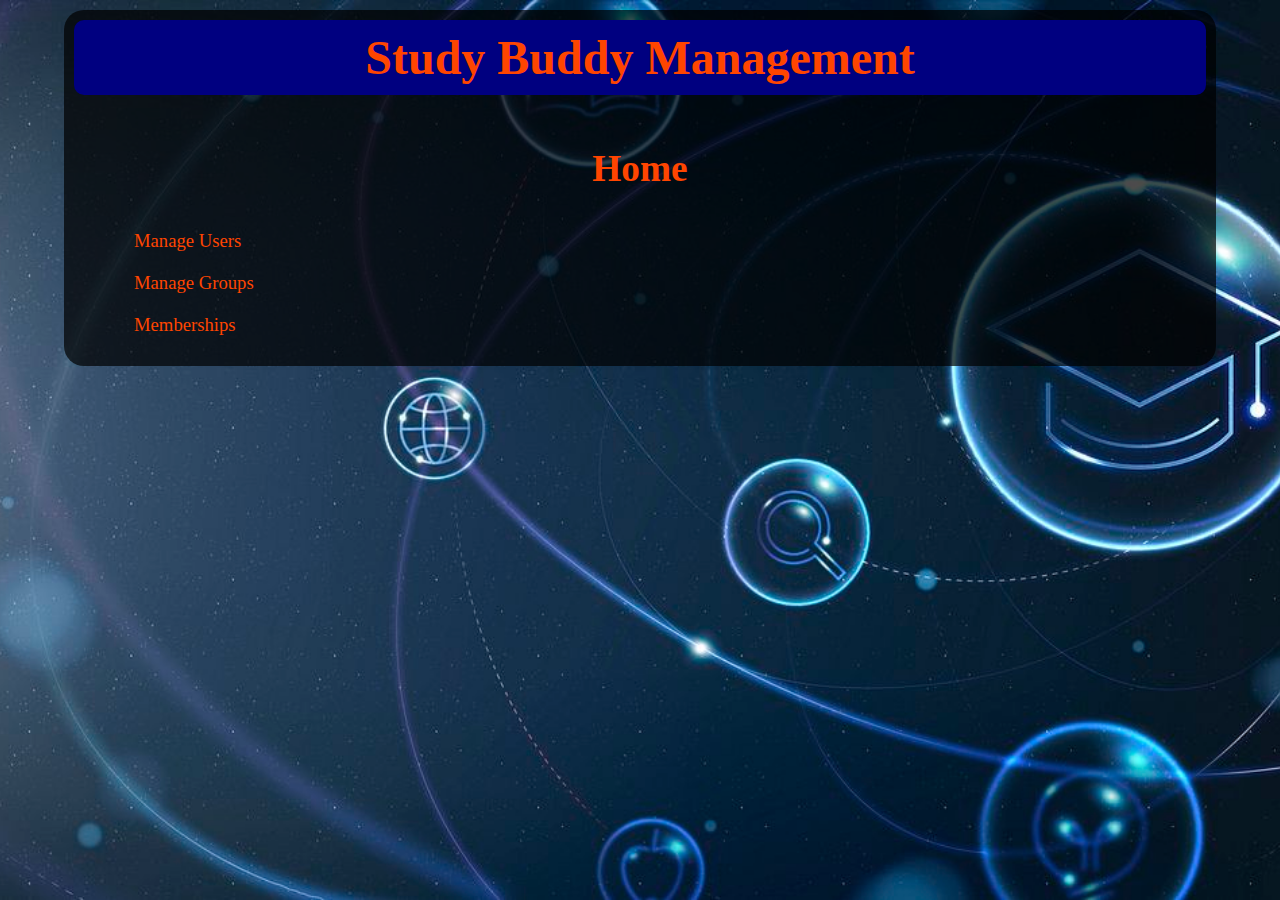
<file: StudyBuddy/index.html>
<!DOCTYPE html>
<html lang="en">

<head>
    <meta charset="UTF-8">
    <meta name="viewport" content="width=device-width, initial-scale=1.0">
    <title>Study Buddy | Home</title>
    <link rel="stylesheet" href="styles.css">
</head>

<body>
    <div class="main_container"> <!-- start main_container div -->

        <div class="header"> <!-- start header div -->
            <h1>Study Buddy Management</h1>
        </div> <!-- end header div -->

        <div class="content_container"> <!-- start content_container div -->
            
            <h2 align="center">Home</h2>

            <div class="navigation">
                <ul>
                    <li class="dropdown">
                        <a href="#">Manage Users</a>
                        <ul>
                            <li><a href="displayUsers.php">Display Users</a></li>
                            <li><a href="addNewUser.html">Add New User</a></li>
                            <li><a href="updateUser.html">Update User</a></li>
                            <li><a href="deleteUser.html">Delete User</a></li>
                        </ul>
                    </li>
                    <li class="dropdown">
                        <a href="#">Manage Groups</a>
                        <ul>
                            <li><a href="displayGroups.php">Display Groups</a></li>
                            <li><a href="createNewGroup.html">Create New Group</a></li>
                            <li><a href="updateGroup.html">Update Group</a></li>
                            <li><a href="deleteGroup.html">Delete Group</a></li>
                        </ul>
                    </li>
                    <li class="dropdown">
                        <a href="#">Memberships</a>
                        <ul>
                            <li><a href="displayGroupMembers.html">Display Group Members</a></li>
                            <li><a href="addGroupMember.html">Add A Memebership</a></li>
                            <li><a href="updateMembership.html">Update A Memebership</a></li>
                            <li><a href="leaveGroup.html">Leave A Group</a></li>
                        </ul>
                    </li>
                </ul>
            </div>

        </div> <!-- start content_container div -->

    </div> <!-- end main_container -->
</body>

</html>
</file>
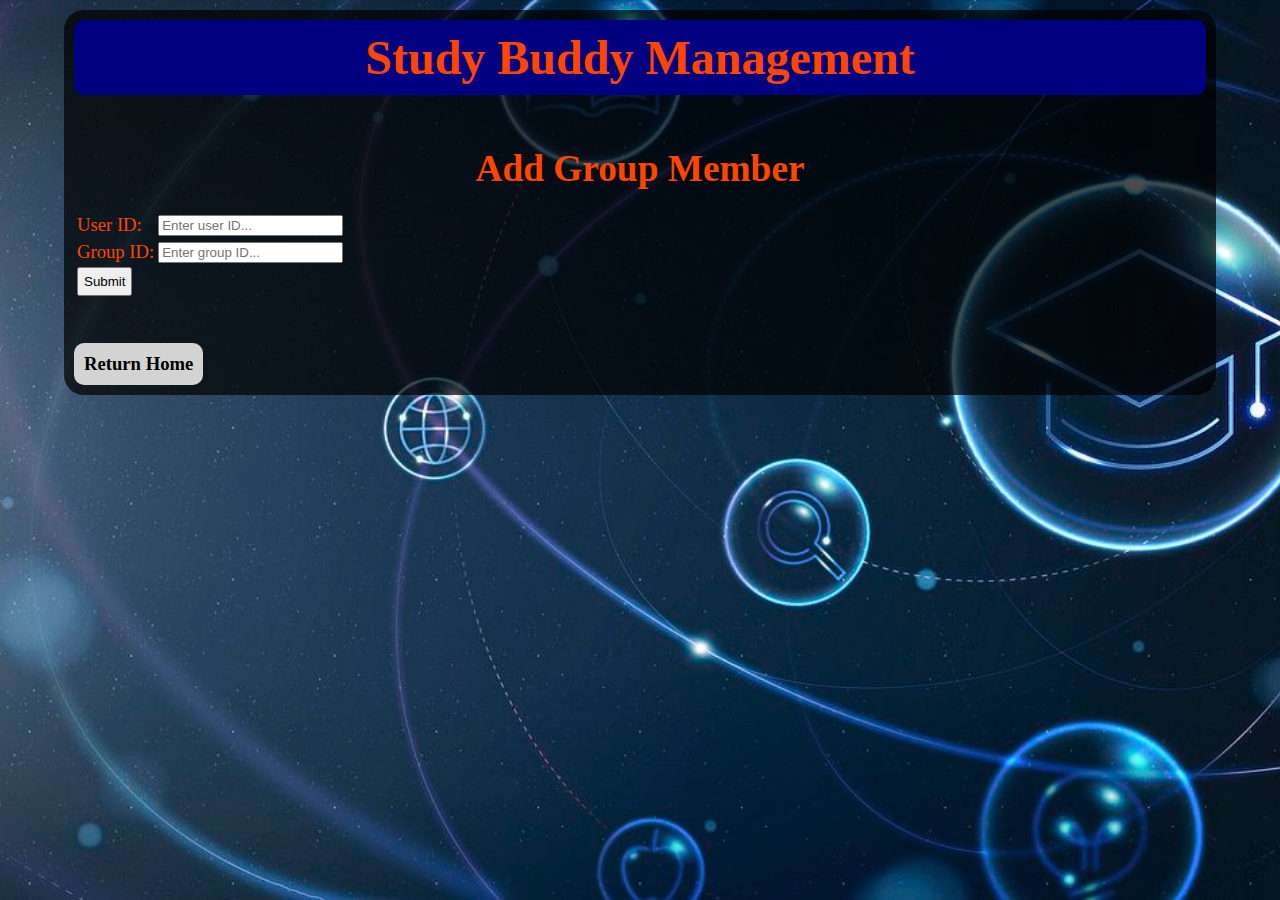
<file: StudyBuddy/addGroupMember.html>
<!DOCTYPE html>
<html lang="en">

<head>
    <meta charset="UTF-8">
    <meta name="viewport" content="width=device-width, initial-scale=1.0">
    <title>Add Group Member | Study Buddy</title>
    <link rel="stylesheet" href="styles.css">
</head>

<body>
    <div class="main_container"> <!-- start main_container div -->

        <div class="header"> <!-- start header div -->
            <h1>Study Buddy Management</h1>
        </div> <!-- end header div -->

        <div class="content_container"> <!-- start content_container div -->

            <h2 align="center">Add Group Member</h2>

            <form action="addGroupMember.php" method="post">
                <table class="dataForm">
                    <tr>
                        <td class="label">User ID: </td>
                        <td><input type="text" name="userID" id="userID" placeholder="Enter user ID..."></td>
                    </tr>

                    <tr>
                        <td class="label">Group ID: </td>
                        <td><input type="text" name="groupID" id="groupID" placeholder="Enter group ID..."></td>
                    </tr>

                    <tr>
                        <td colspan="2">
                            <button type="submit">Submit</button>
                        </td>
                    </tr>
                </table>
            </form>

            <br><br>
            <a class="homeBtn" href="index.html">Return Home</a>

        </div> <!-- start content_container div -->

    </div> <!-- end main_container -->
</body>

</html>
</file>
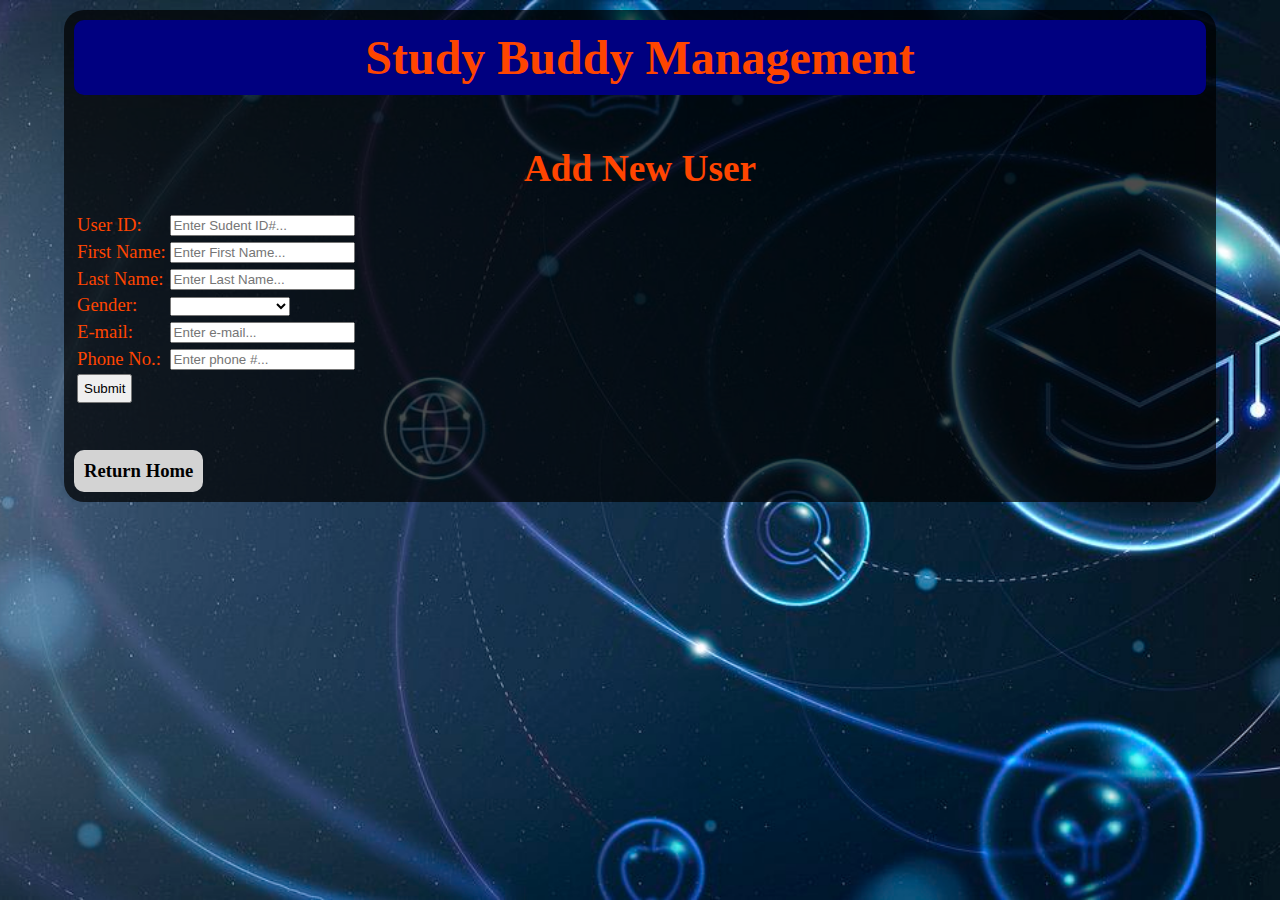
<file: StudyBuddy/addNewUser.html>
<!DOCTYPE html>
<html lang="en">

<head>
    <meta charset="UTF-8">
    <meta name="viewport" content="width=device-width, initial-scale=1.0">
    <title>Add New User | Study Buddy</title>
    <link rel="stylesheet" href="styles.css">
</head>

<body>
    <div class="main_container"> <!-- start main_container div -->

        <div class="header"> <!-- start header div -->
            <h1>Study Buddy Management</h1>
        </div> <!-- end header div -->

        <div class="content_container"> <!-- start content_container div -->

            <h2 align="center">Add New User</h2>

            <form action="addNewUser.php" method="post">
                <table class="dataForm">
                    <tr>
                        <td class="label">User ID: </td>
                        <td><input type="text" name="userID" id="userID" placeholder="Enter Sudent ID#..."></td>
                    </tr>

                    <tr>
                        <td class="label">First Name: </td>
                        <td><input type="text" name="fName" id="fName" placeholder="Enter First Name..."></td>
                    </tr>

                    <tr>
                        <td class="label">Last Name: </td>
                        <td><input type="text" name="lName" id="lName" placeholder="Enter Last Name..."></td>
                    </tr>

                    <tr>
                        <td class="label">Gender: </td>
                        <td>
                            <select name="gender" id="gender" id="gender">
                                <option value="None"></option>
                                <option value="Male">Male</option>
                                <option value="Female">Female</option>
                                <option value="Non binary">Non binary</option>
                                <option value="Prefer not to say">Prefer not to say</option>
                            </select>
                        </td>
                    </tr>

                    <tr>
                        <td class="label">E-mail: </td>
                        <td><input type="text" name="email" id="email" placeholder="Enter e-mail..."></td>
                    </tr>

                    <tr>
                        <td class="label">Phone No.: </td>
                        <td><input type="text" name="phone" id="phone" placeholder="Enter phone #..."></td>
                    </tr>

                    <tr>
                        <td colspan="2">
                            <button type="submit">Submit</button>
                        </td>
                    </tr>
                </table>
            </form>

            <br><br>
            <a class="homeBtn" href="index.html">Return Home</a>

        </div> <!-- start content_container div -->

    </div> <!-- end main_container -->
</body>

</html>
</file>
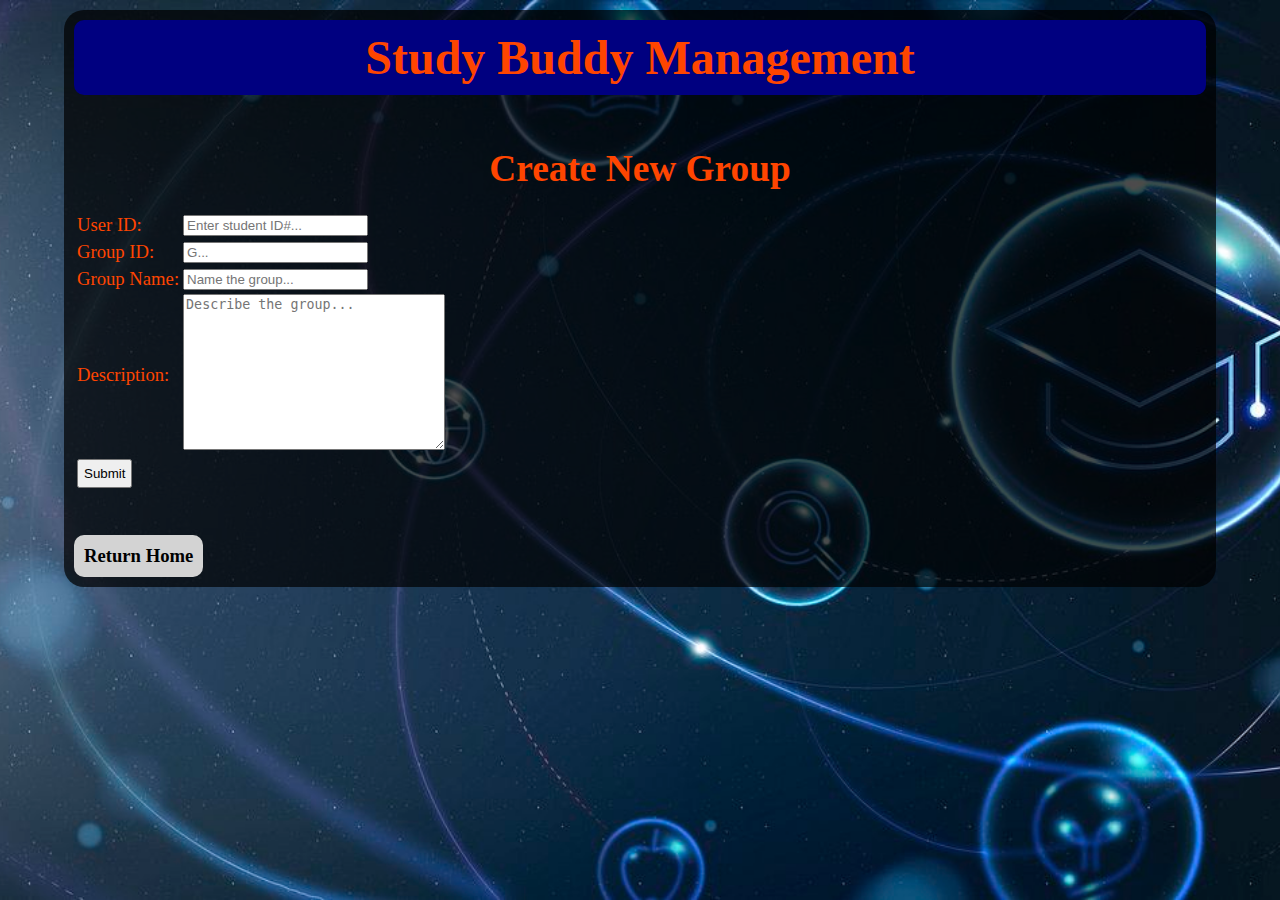
<file: StudyBuddy/createNewGroup.html>
<!DOCTYPE html>
<html lang="en">

<head>
    <meta charset="UTF-8">
    <meta name="viewport" content="width=device-width, initial-scale=1.0">
    <title>Create New Group | Study Buddy</title>
    <link rel="stylesheet" href="styles.css">
</head>

<body>
    <div class="main_container"> <!-- start main_container div -->

        <div class="header"> <!-- start header div -->
            <h1>Study Buddy Management</h1>
        </div> <!-- end header div -->

        <div class="content_container"> <!-- start content_container div -->

            <h2 align="center">Create New Group</h2>

            <form action="createNewGroup.php" method="post">
                <table class="dataForm">
                    <tr>
                        <td class="label">User ID: </td>
                        <td><input type="text" name="userID" id="userID" placeholder="Enter student ID#..."></td>
                    </tr>

                    <tr>
                        <td class="label">Group ID: </td>
                        <td><input type="text" name="groupID" id="groupID" placeholder="G..."></td>
                    </tr>

                    <tr>
                        <td class="label">Group Name: </td>
                        <td><input type="text" name="name" id="name" placeholder="Name the group..."></td>
                    </tr>

                    <tr>
                        <td class="label">Description: </td>
                        <td><textarea name="description" id="description" cols="30" rows="10" placeholder="Describe the group..."></textarea></td>
                    </tr>

                    <tr>
                        <td colspan="2">
                            <button type="submit">Submit</button>
                        </td>
                    </tr>
                </table>
            </form>

            <br><br>
            <a class="homeBtn" href="index.html">Return Home</a>

        </div> <!-- start content_container div -->

    </div> <!-- end main_container -->
</body>

</html>
</file>
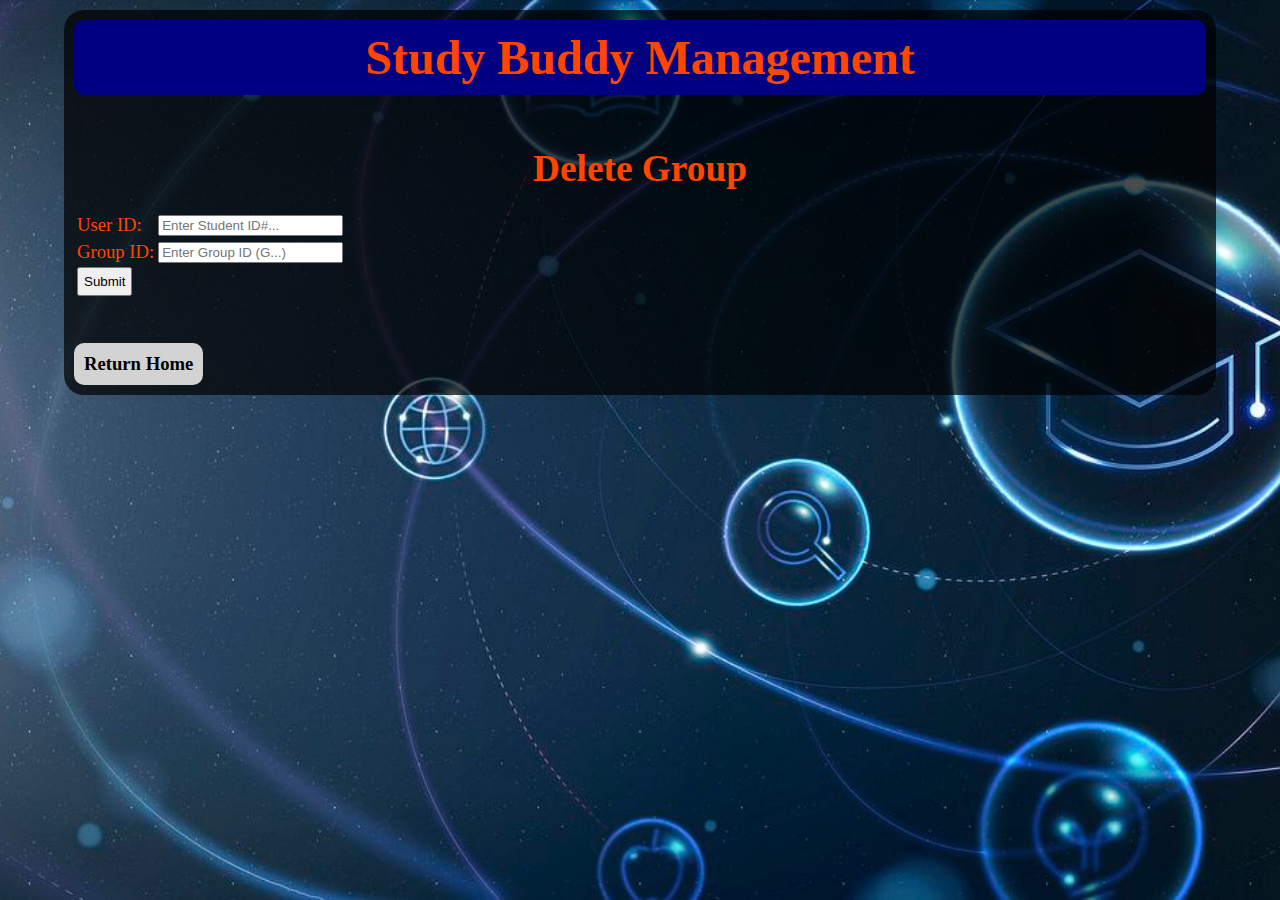
<file: StudyBuddy/deleteGroup.html>
<!DOCTYPE html>
<html lang="en">

<head>
    <meta charset="UTF-8">
    <meta name="viewport" content="width=device-width, initial-scale=1.0">
    <title>Delete Group | Study Buddy</title>
    <link rel="stylesheet" href="styles.css">
</head>

<body>
    <div class="main_container"> <!-- start main_container div -->

        <div class="header"> <!-- start header div -->
            <h1>Study Buddy Management</h1>
        </div> <!-- end header div -->

        <div class="content_container"> <!-- start content_container div -->


            <h2 align="center">Delete Group</h2>

            <form action="deleteGroup.php" method="post">
                <table class="dataForm">
                    <tr>
                        <td class="label">User ID: </td>
                        <td><input type="text" name="userID" id="userID" placeholder="Enter Student ID#..."></td>
                    </tr>

                    <tr>
                        <td class="label">Group ID: </td>
                        <td><input type="text" name="groupID" id="groupID" placeholder="Enter Group ID (G...)"></td>
                    </tr>

                    <tr>
                        <td colspan="2">
                            <button type="submit">Submit</button>
                        </td>
                    </tr>
                </table>
            </form>

            <br><br>
            <a class="homeBtn" href="index.html">Return Home</a>

        </div> <!-- start content_container div -->

    </div> <!-- end main_container -->
</body>

</html>
</file>
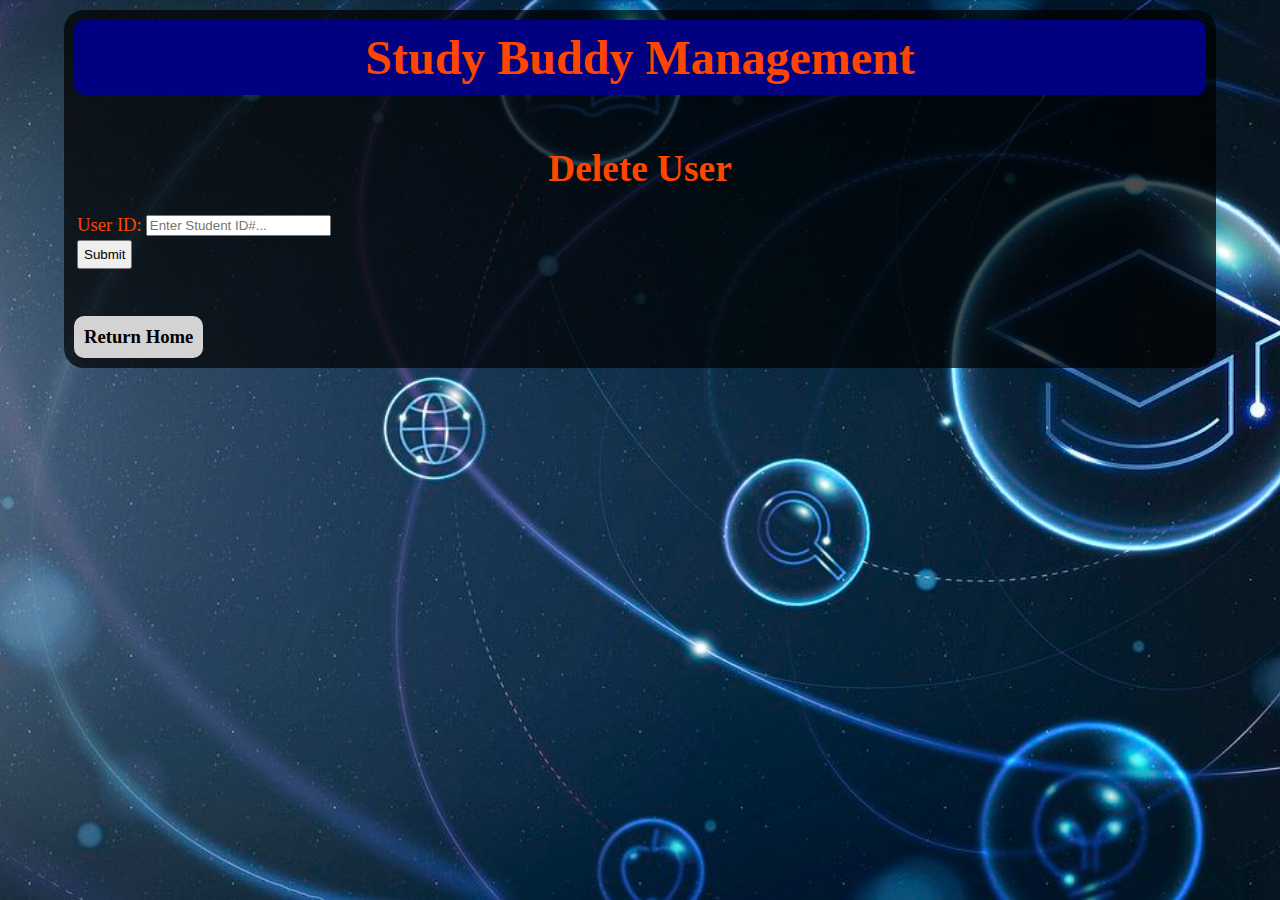
<file: StudyBuddy/deleteUser.html>
<!DOCTYPE html>
<html lang="en">

<head>
    <meta charset="UTF-8">
    <meta name="viewport" content="width=device-width, initial-scale=1.0">
    <title>Delete User | Study Buddy</title>
    <link rel="stylesheet" href="styles.css">
</head>

<body>
    <div class="main_container"> <!-- start main_container div -->

        <div class="header"> <!-- start header div -->
            <h1>Study Buddy Management</h1>
        </div> <!-- end header div -->

        <div class="content_container"> <!-- start content_container div -->


            <h2 align="center">Delete User</h2>

            <form action="deleteUser.php" method="post">
                <table class="dataForm">
                    <tr>
                        <td class="label">User ID: </td>
                        <td><input type="text" name="userID" id="userID" placeholder="Enter Student ID#..."></td>
                    </tr>

                    <tr>
                        <td colspan="2">
                            <button type="submit">Submit</button>
                        </td>
                    </tr>
                </table>
            </form>

            <br><br>
            <a class="homeBtn" href="index.html">Return Home</a>

        </div> <!-- start content_container div -->

    </div> <!-- end main_container -->
</body>

</html>
</file>
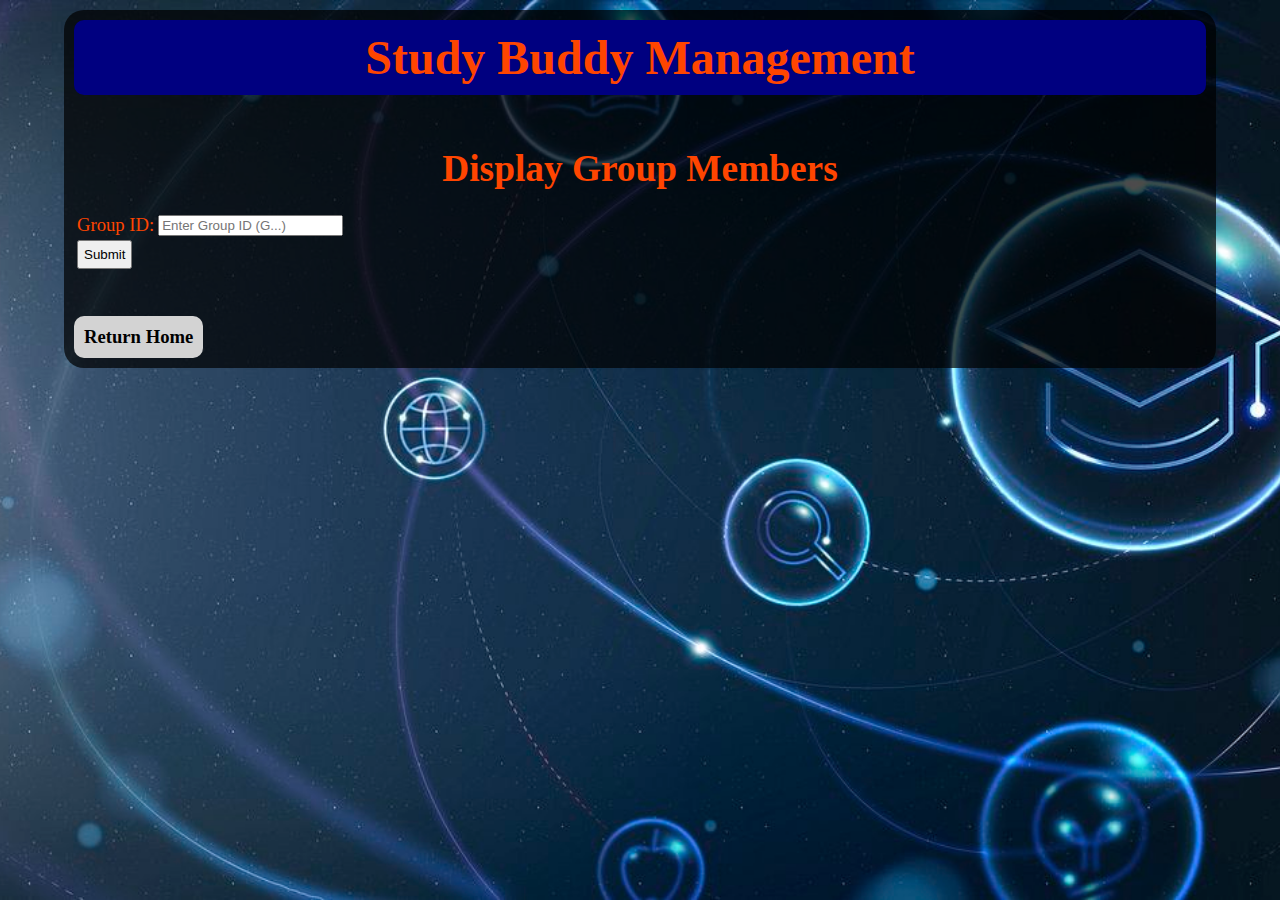
<file: StudyBuddy/displayGroupMembers.html>
<!DOCTYPE html>
<html lang="en">

<head>
    <meta charset="UTF-8">
    <meta name="viewport" content="width=device-width, initial-scale=1.0">
    <title>Display Group Members | Study Buddy</title>
    <link rel="stylesheet" href="styles.css">
</head>

<body>
    <div class="main_container"> <!-- start main_container div -->

        <div class="header"> <!-- start header div -->
            <h1>Study Buddy Management</h1>
        </div> <!-- end header div -->

        <div class="content_container"> <!-- start content_container div -->


            <h2 align="center">Display Group Members</h2>

            <form action="displayGroupMembers.php" method="post">
                <table class="dataForm">
                    <tr>
                        <td class="label">Group ID: </td>
                        <td><input type="text" name="groupID" id="groupID" placeholder="Enter Group ID (G...)"></td>
                    </tr>

                    <tr>
                        <td colspan="2">
                            <button type="submit">Submit</button>
                        </td>
                    </tr>
                </table>
            </form>

            <br><br>
            <a class="homeBtn" href="index.html">Return Home</a>

        </div> <!-- start content_container div -->

    </div> <!-- end main_container -->
</body>

</html>
</file>
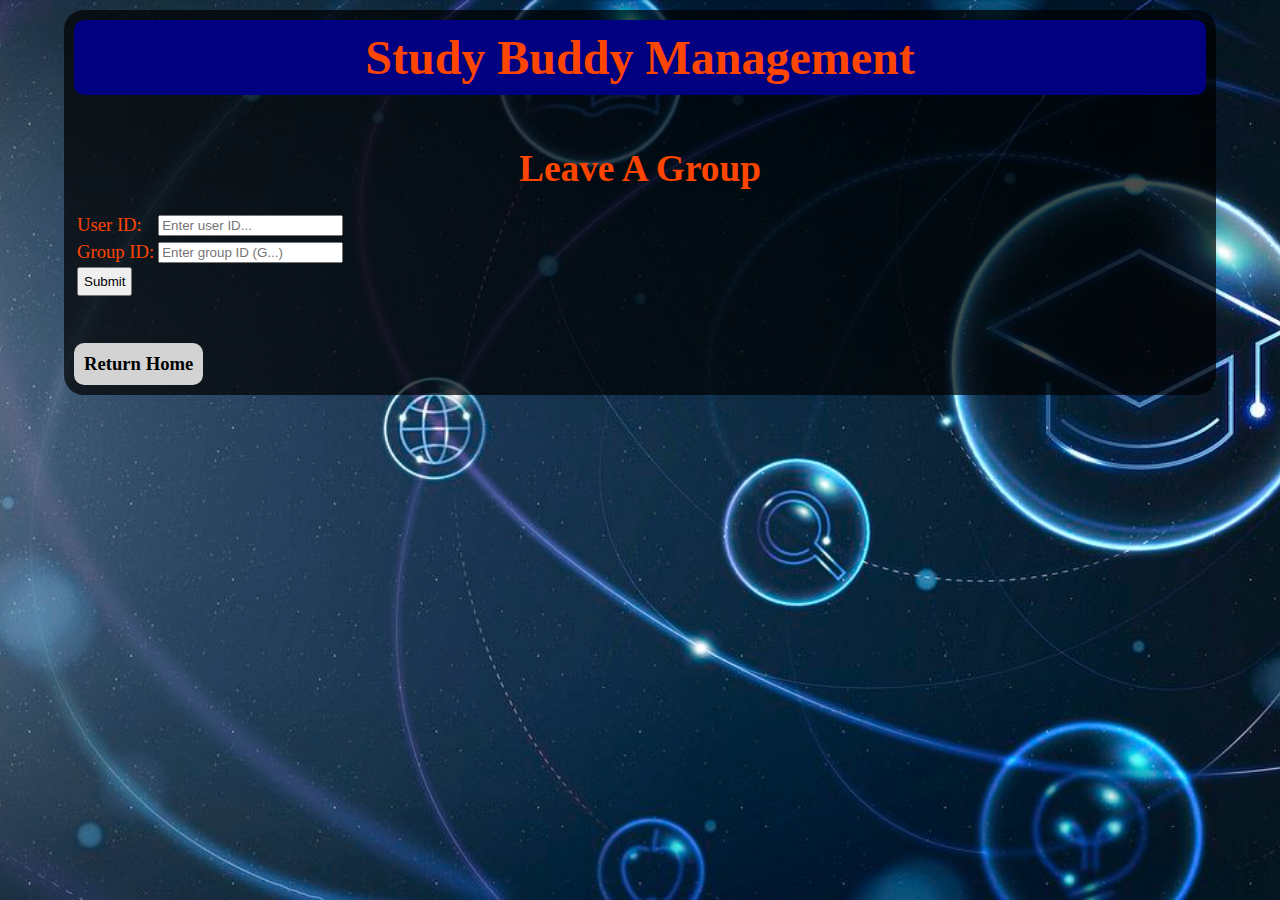
<file: StudyBuddy/leaveGroup.html>
<!DOCTYPE html>
<html lang="en">

<head>
    <meta charset="UTF-8">
    <meta name="viewport" content="width=device-width, initial-scale=1.0">
    <title>Leave A Group | Study Buddy</title>
    <link rel="stylesheet" href="styles.css">
</head>

<body>
    <div class="main_container"> <!-- start main_container div -->

        <div class="header"> <!-- start header div -->
            <h1>Study Buddy Management</h1>
        </div> <!-- end header div -->

        <div class="content_container"> <!-- start content_container div -->


            <h2 align="center">Leave A Group</h2>

            <form action="leaveGroup.php" method="post">
                <table class="dataForm">
                    <tr>
                        <td class="label">User ID: </td>
                        <td><input type="text" name="userID" id="userID" placeholder="Enter user ID..."></td>
                    </tr>

                    <tr>
                        <td class="label">Group ID: </td>
                        <td><input type="text" name="groupID" id="groupID" placeholder="Enter group ID (G...)"></td>
                    </tr>

                    <tr>
                        <td colspan="2">
                            <button type="submit">Submit</button>
                        </td>
                    </tr>
                </table>
            </form>

            <br><br>
            <a class="homeBtn" href="index.html">Return Home</a>

        </div> <!-- start content_container div -->

    </div> <!-- end main_container -->
</body>

</html>
</file>
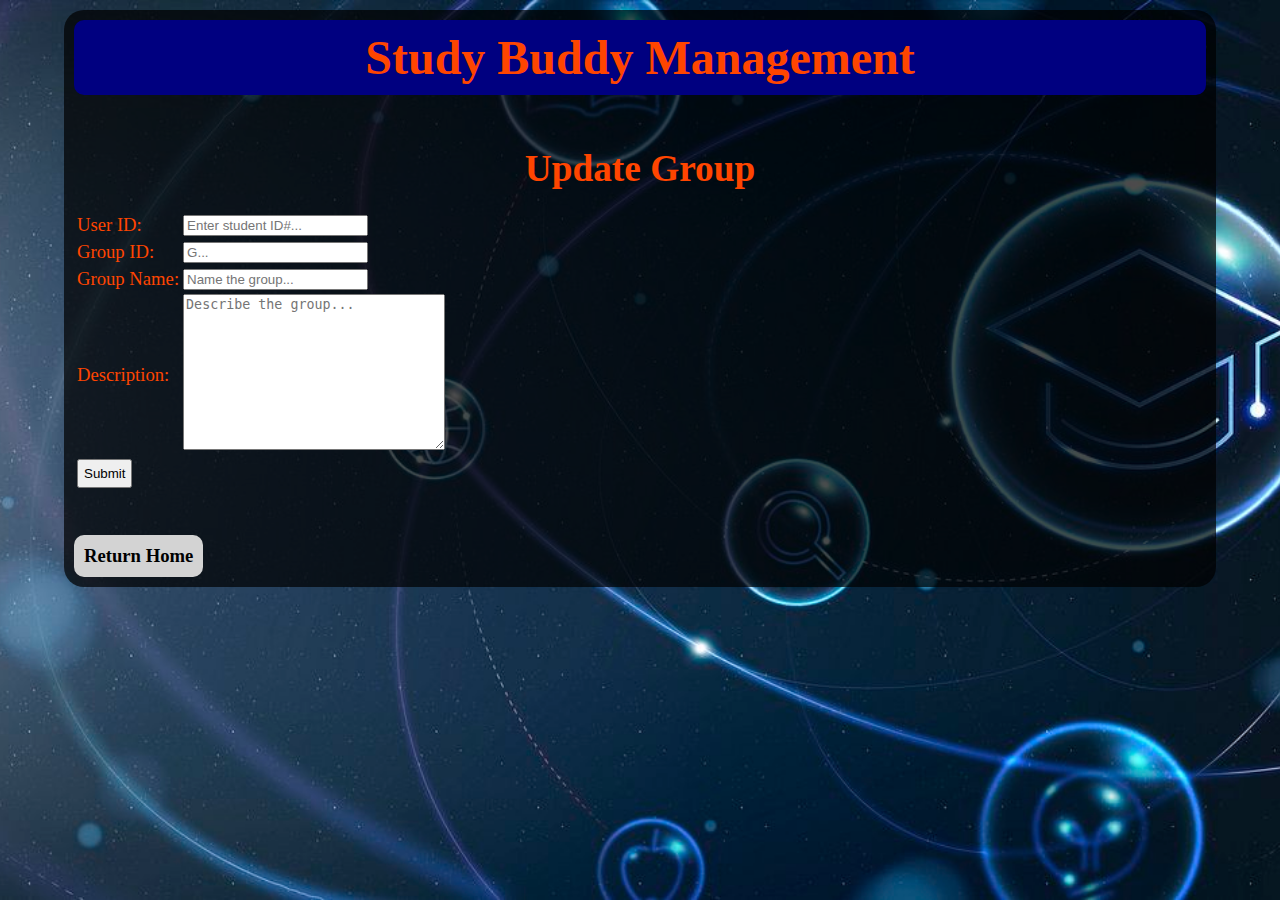
<file: StudyBuddy/updateGroup.html>
<!DOCTYPE html>
<html lang="en">

<head>
    <meta charset="UTF-8">
    <meta name="viewport" content="width=device-width, initial-scale=1.0">
    <title>Update Group | Study Buddy</title>
    <link rel="stylesheet" href="styles.css">
</head>

<body>
    <div class="main_container"> <!-- start main_container div -->

        <div class="header"> <!-- start header div -->
            <h1>Study Buddy Management</h1>
        </div> <!-- end header div -->

        <div class="content_container"> <!-- start content_container div -->

            <h2 align="center">Update Group</h2>

            <form action="updateGroup.php" method="post">
                <table class="dataForm">
                    <tr>
                        <td class="label">User ID: </td>
                        <td><input type="text" name="userID" id="userID" placeholder="Enter student ID#..."></td>
                    </tr>

                    <tr>
                        <td class="label">Group ID: </td>
                        <td><input type="text" name="groupID" id="groupID" placeholder="G..."></td>
                    </tr>

                    <tr>
                        <td class="label">Group Name: </td>
                        <td><input type="text" name="name" id="name" placeholder="Name the group..."></td>
                    </tr>

                    <tr>
                        <td class="label">Description: </td>
                        <td><textarea name="description" id="description" cols="30" rows="10" placeholder="Describe the group..."></textarea></td>
                    </tr>

                    <tr>
                        <td colspan="2">
                            <button type="submit">Submit</button>
                        </td>
                    </tr>
                </table>
            </form>

            <br><br>
            <a class="homeBtn" href="index.html">Return Home</a>

        </div> <!-- start content_container div -->

    </div> <!-- end main_container -->
</body>

</html>
</file>
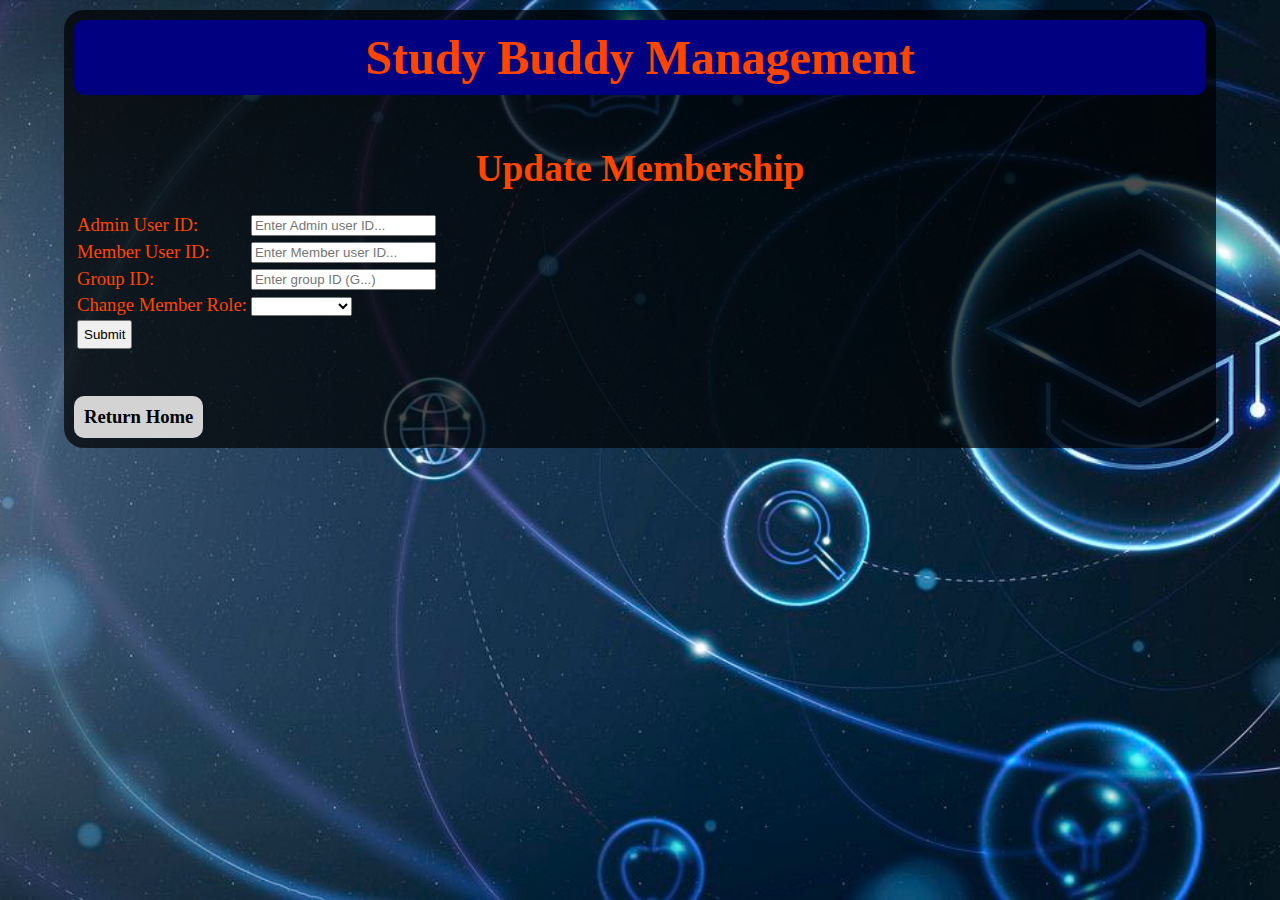
<file: StudyBuddy/updateMembership.html>
<!DOCTYPE html>
<html lang="en">

<head>
    <meta charset="UTF-8">
    <meta name="viewport" content="width=device-width, initial-scale=1.0">
    <title>Update Memebership | Study Buddy</title>
    <link rel="stylesheet" href="styles.css">
</head>

<body>
    <div class="main_container"> <!-- start main_container div -->

        <div class="header"> <!-- start header div -->
            <h1>Study Buddy Management</h1>
        </div> <!-- end header div -->

        <div class="content_container"> <!-- start content_container div -->

            <h2 align="center">Update Membership</h2>

            <form action="updateMembership.php" method="post">
                <table class="dataForm">
                    <tr>
                        <td class="label">Admin User ID: </td>
                        <td><input type="text" name="adminID" id="adminID" placeholder="Enter Admin user ID..."></td>
                    </tr>

                    <tr>
                        <td class="label">Member User ID: </td>
                        <td><input type="text" name="userID" id="userID" placeholder="Enter Member user ID..."></td>
                    </tr>

                    <tr>
                        <td class="label">Group ID: </td>
                        <td><input type="text" name="groupID" id="groupID" placeholder="Enter group ID (G...)"></td>
                    </tr>

                    <tr>
                        <td class="label">Change Member Role: </td>
                        <td>
                            <select name="role" id="role">
                                <option value="None"></option>
                                <option value="Administrator">Administrator</option>
                                <option value="Member">Member</option>
                            </select>
                        </td>
                    </tr>

                    <tr>
                        <td colspan="2">
                            <button type="submit">Submit</button>
                        </td>
                    </tr>
                </table>
            </form>

            <br><br>
            <a class="homeBtn" href="index.html">Return Home</a>

        </div> <!-- start content_container div -->

    </div> <!-- end main_container -->
</body>

</html>
</file>
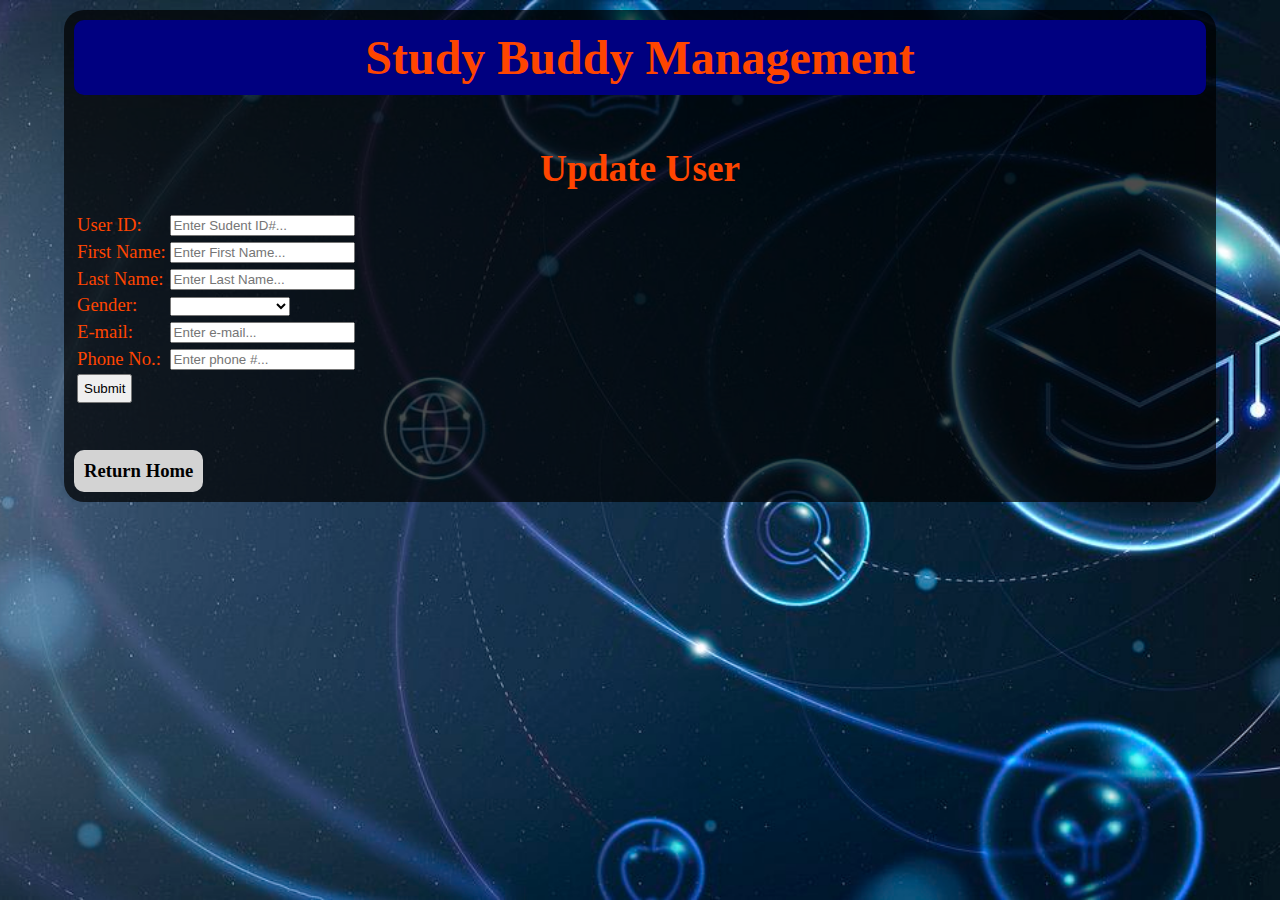
<file: StudyBuddy/updateUser.html>
<!DOCTYPE html>
<html lang="en">

<head>
    <meta charset="UTF-8">
    <meta name="viewport" content="width=device-width, initial-scale=1.0">
    <title>Update User | Study Buddy</title>
    <link rel="stylesheet" href="styles.css">
</head>

<body>
    <div class="main_container"> <!-- start main_container div -->

        <div class="header"> <!-- start header div -->
            <h1>Study Buddy Management</h1>
        </div> <!-- end header div -->

        <div class="content_container"> <!-- start content_container div -->

            <h2 align="center">Update User</h2>

            <form action="updateUser.php" method="post">
                <table class="dataForm">
                    <tr>
                        <td class="label">User ID: </td>
                        <td><input type="text" name="userID" id="userID" placeholder="Enter Sudent ID#..."></td>
                    </tr>

                    <tr>
                        <td class="label">First Name: </td>
                        <td><input type="text" name="fName" id="fName" placeholder="Enter First Name..."></td>
                    </tr>

                    <tr>
                        <td class="label">Last Name: </td>
                        <td><input type="text" name="lName" id="lName" placeholder="Enter Last Name..."></td>
                    </tr>

                    <tr>
                        <td class="label">Gender: </td>
                        <td>
                            <select name="gender" id="gender" id="gender">
                                <option value="None"></option>
                                <option value="Male">Male</option>
                                <option value="Female">Female</option>
                                <option value="Non binary">Non binary</option>
                                <option value="Prefer not to say">Prefer not to say</option>
                            </select>
                        </td>
                    </tr>

                    <tr>
                        <td class="label">E-mail: </td>
                        <td><input type="text" name="email" id="email" placeholder="Enter e-mail..."></td>
                    </tr>

                    <tr>
                        <td class="label">Phone No.: </td>
                        <td><input type="text" name="phone" id="phone" placeholder="Enter phone #..."></td>
                    </tr>

                    <tr>
                        <td colspan="2">
                            <button type="submit">Submit</button>
                        </td>
                    </tr>
                </table>
            </form>

            <br><br>
            <a class="homeBtn" href="index.html">Return Home</a>

        </div> <!-- start content_container div -->

    </div> <!-- end main_container -->
</body>

</html>
</file>
<file: StudyBuddy/styles.css>
* {
    padding: 0 auto;
    margin: 0;
    box-sizing: border-box;
}

body {
    background-image: url(images/bgImg.jpg);
    background-size: cover;
    background-position: center;
    background-attachment: fixed;
    background-color: black;
    color: orangered;
    font-size: 14pt;
}

.main_container {
    max-width: 1250px;
	width: 90%;
	margin: auto;
    margin-top: 10px;
	padding: 10px;
	background-color: rgba(0, 0, 0, 0.7);
    border-radius: 20px;
}

.content_container {
    width: 100%;
}

a.homeBtn {
    display: block;
    width: fit-content;
    padding: 10px;
    text-decoration: none;
    color: black;
    font-weight: bold;
    background-color: lightgray;
    border-radius: 10px;
}
a.homeBtn:hover {
    background-color: orangered;
    color: navy;
}

button {
    padding: 5px;
    cursor: pointer;
}

/* header */
.header{
    width: 100%;
    padding: 10px;
    border-radius: 10px;
    background-color: navy;
    text-align: center;
	margin-bottom: 2rem;
}
.header h1 {
    font-weight: 700;
    font-size: 36pt;
}

/* content_container */
.content_container h2 {
    font-weight: 700;
    font-size: 28pt;
    padding: 20px;
}

/* navigation */
.navigation {
	width: 300px;
	height: auto;
	padding: 10px;
}

.navigation ul {
	list-style-type: none;
}

.navigation a {
	display: block;
    color: orangered;
	padding: 10px;
    text-decoration: none;
    cursor: pointer;
}
.navigation a:hover {
	background-color: orangered;
	color: navy;
}

.dropdown ul {
	display: none;
}
.dropdown:hover ul{
	display: block;
}

/* display table */
table.display {
    width: 100%;
    border-collapse: collapse;
    text-align: center;
}

table.display tr {
    border-bottom: 1px solid whitesmoke;
}

.record {
    color: darkgray;
}
.record:hover {
    background-color: rgba(0, 0, 128, 0.5);
    color: orangered;
}

table.display tr th {
    background-color: rgba(0, 0, 128, 0.7);
}

table.display tr td, 
table.display tr th {
    padding: 5px;
}
</file>
